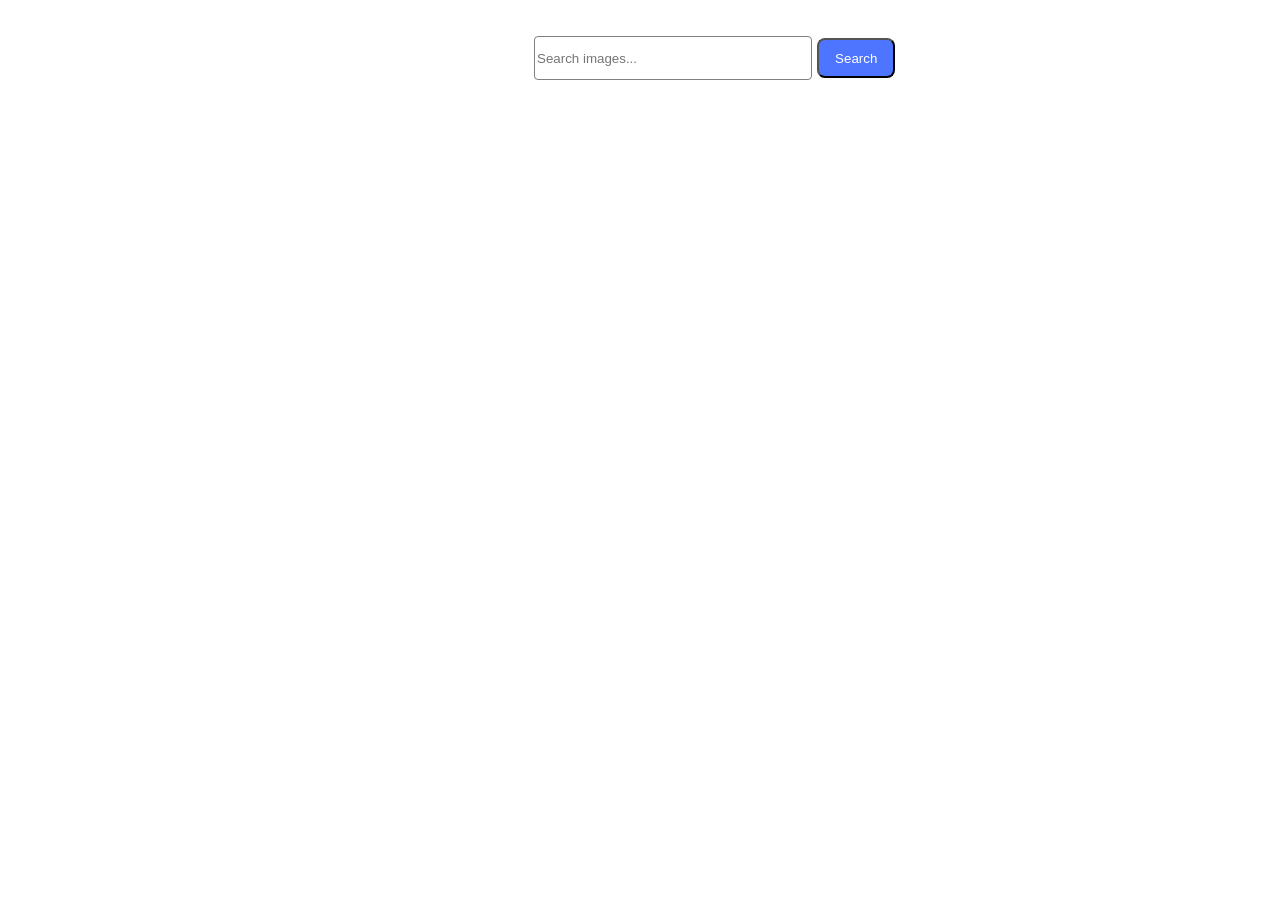
<file: src/index.html>
<!DOCTYPE html>
<html lang="en">
  <head>
    <meta charset="UTF-8" />
    <link rel="icon" type="image/svg+xml" href="/favicon.svg" />
    <meta name="viewport" content="width=device-width, initial-scale=1.0" />
    <title>Vanilla App Template</title>
    <link rel="stylesheet" href="./css/styles.css" />
  </head>
  <body>
     
    <form class="form">
      <label>
        <input class="input" type="text" name="search-text" placeholder="Search images..." required>
      </label>
      <button type="submit" class="button">Search</button>
    </form>

    <span class="loader"></span>
    <ul class="gallery"></ul>


    <script type="module" src="./main.js"></script>
  </body>
</html>
</file>
<file: src/css/styles.css>
/**
  |============================
  | include css partials with
  | default @import url()
  |============================
*/
/* Common styles */
@import url('./reset.css');
@import url('./base.css');



.form {
  width: 371px;
  height: 40px;
  margin: 36px 535px 32px 534px;
}

.input {
  width: 272px;
  height: 40px;
  border-radius: 4px;
  border: 1px solid #808080;
}

.input:hover {
  border: 1px solid #000;
}

.button {
  border-radius: 8px;
  padding: 8px 16px;
  height: 40px;
  background: #4e75ff;
  color: #fff;
}

.button:hover {
  background: #6c8cff;
}

.gallery {
  display: flex;
  flex-direction: row;
  flex-wrap: wrap;
  gap: 24px;
}
</file>
